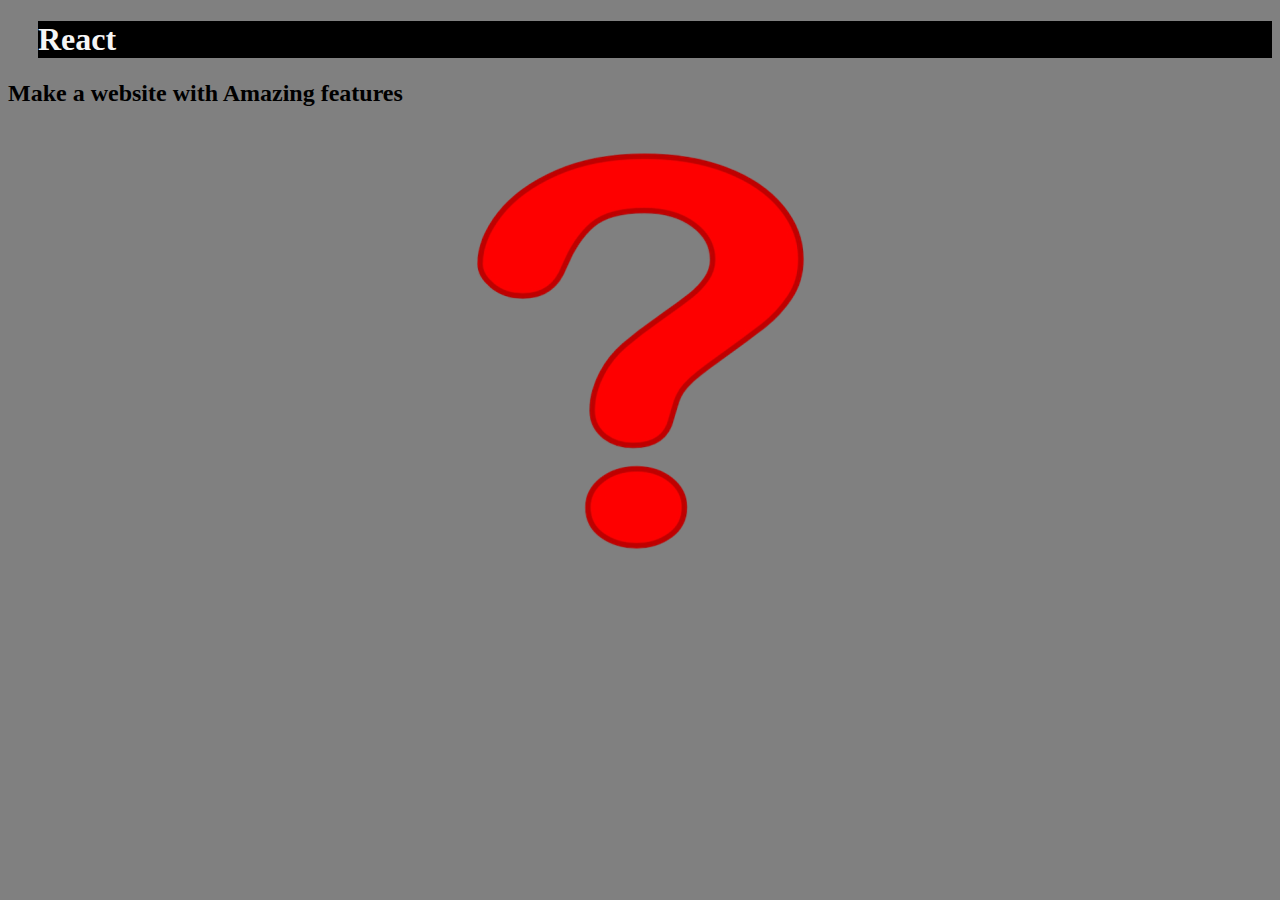
<file: index.html>
<!DOCTYPE html>
<html>
    <head>
        <title>JSX Info</title>
        <link rel="stylesheet" href="style.css">
    </head>
    <body>
       <div id="head">
            <h1>React</h1>
        </div>

        <h2>Make a website with Amazing features</h2>
       <div id="Q">
            <a href="info.html"><img src="Images/Huh.png"></a>
            <p>Do you have questions ?
                    Click here! 
            </p>
        </div>
    </body>
</html>
</file>
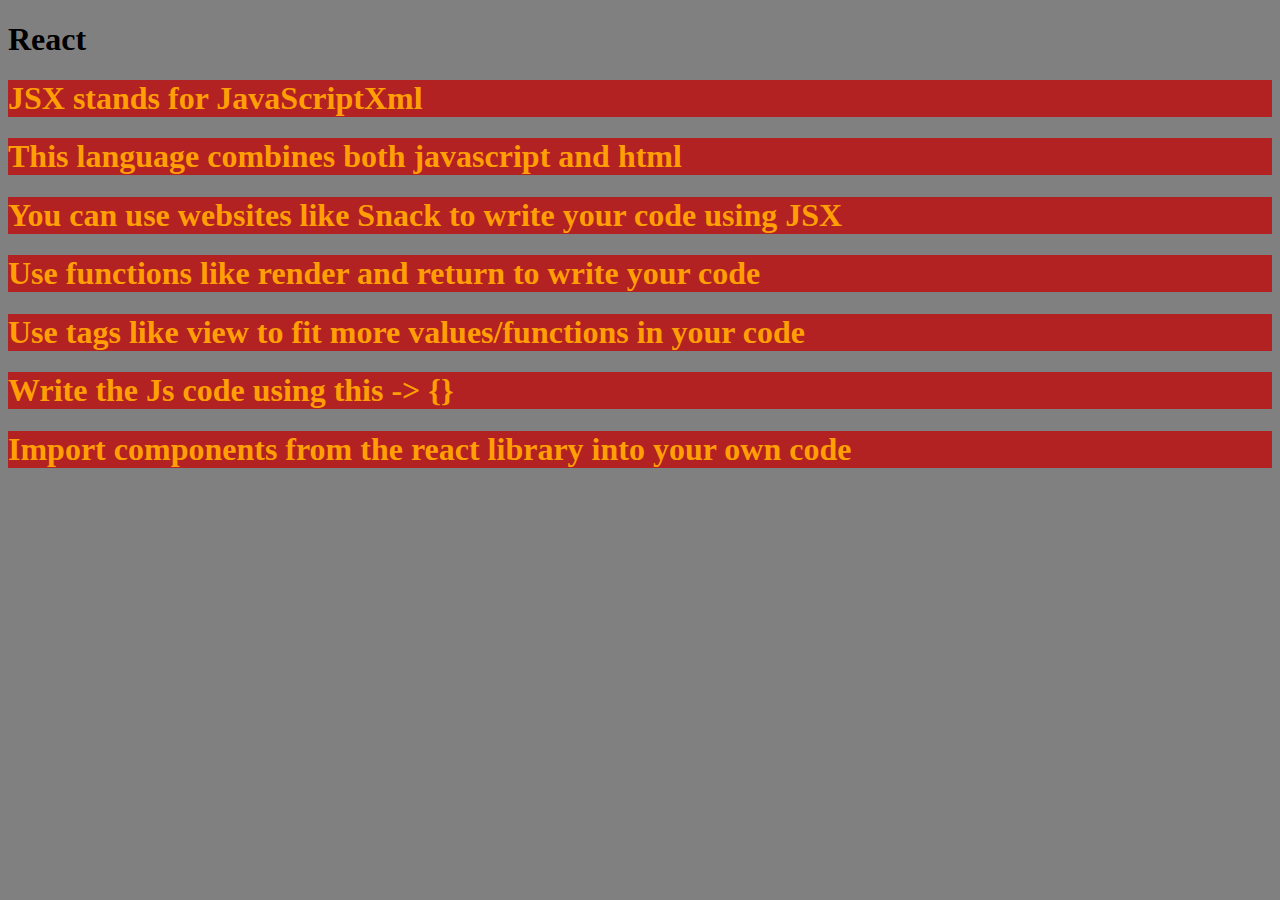
<file: info.html>
<!DOCTYPE html>
<html>
<head>
    <link rel="stylesheet" href="style.css">
</head>

<body>
    <h1>React</h1>
    <div class="writing">
        <h1>JSX stands for JavaScriptXml</h1>
    </div>
    <div class="writing">
        <h1>This language combines both javascript and html</h1>
    </div>   
    <div class="writing">
        <h1>You can use websites like Snack to write your code using JSX</h1>
    </div> 
    <div class="writing">
        <h1>Use functions like render and return to write your code</h1>
    </div>
    <div class="writing">
        <h1>Use tags like view to fit more values/functions in your code</h1>
    </div>
    <div class="writing">
        <h1>Write the Js code using this -> {}</h1>
    </div>
    <div class="writing">
        <h1>Import components from the react library into your own code</h1>
    </div>
</body>

</html>
</file>
<file: style.css>
#head{
    color:whitesmoke;
    margin-left: 30px;
    background-color:black;
    margin-top:0px;
}
#head a{
    margin-left: 150px;
}
body{
    background-color:grey;
}
.writing{
    color:rgb(255, 159, 5);
    background-color: firebrick;
}
#Q{
    position: relative;
    text-align: center;
}
#Q p{
    position:absolute;
    top:50%;
    left:50%;
    transform:translate(-50%, -50%);
    color:blue;
    opacity:0;
}
#Q:hover p{
    opacity:1;
}
#Q:hover img{
    width: 250px;
    height: 250px;
    filter:blur(30px);
}
</file>
